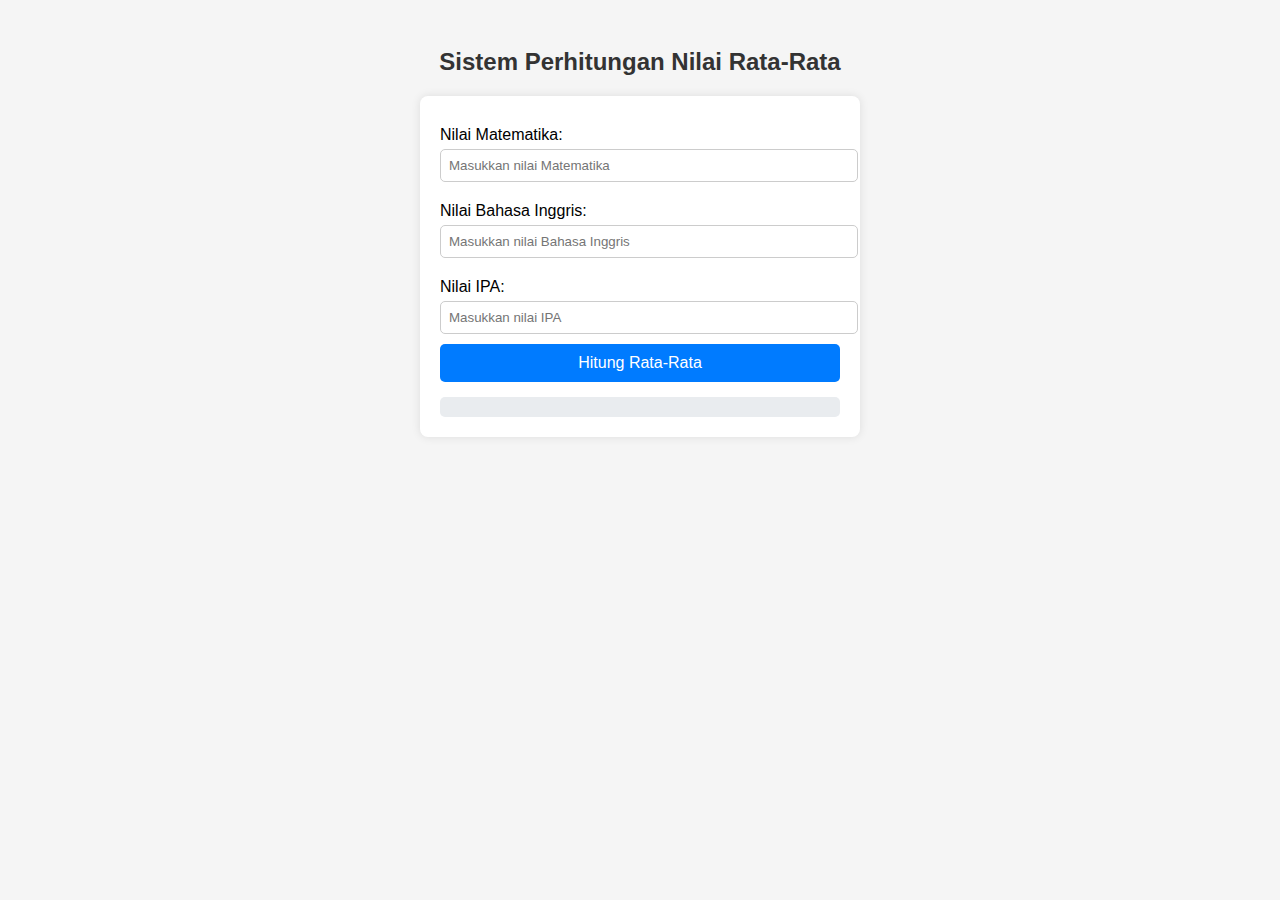
<file: Sesi1/index.html>
<!DOCTYPE html>
<html lang="id">
<head>
  <meta charset="UTF-8">
  <title>Sistem Perhitungan Nilai Rata-Rata</title>
  <link rel="stylesheet" href="style.css">
</head>
<body>

  <h2>Sistem Perhitungan Nilai Rata-Rata</h2>
  <div class="container">
    <label for="matematika">Nilai Matematika:</label>
    <input type="number" id="matematika" placeholder="Masukkan nilai Matematika">

    <label for="bahasaInggris">Nilai Bahasa Inggris:</label>
    <input type="number" id="bahasaInggris" placeholder="Masukkan nilai Bahasa Inggris">

    <label for="ipa">Nilai IPA:</label>
    <input type="number" id="ipa" placeholder="Masukkan nilai IPA">

    <button onclick="hitungRataRata()">Hitung Rata-Rata</button>

    <div class="result" id="hasil"></div>
  </div>

  <script src="script.js"></script>
</body>
</html>
</file>
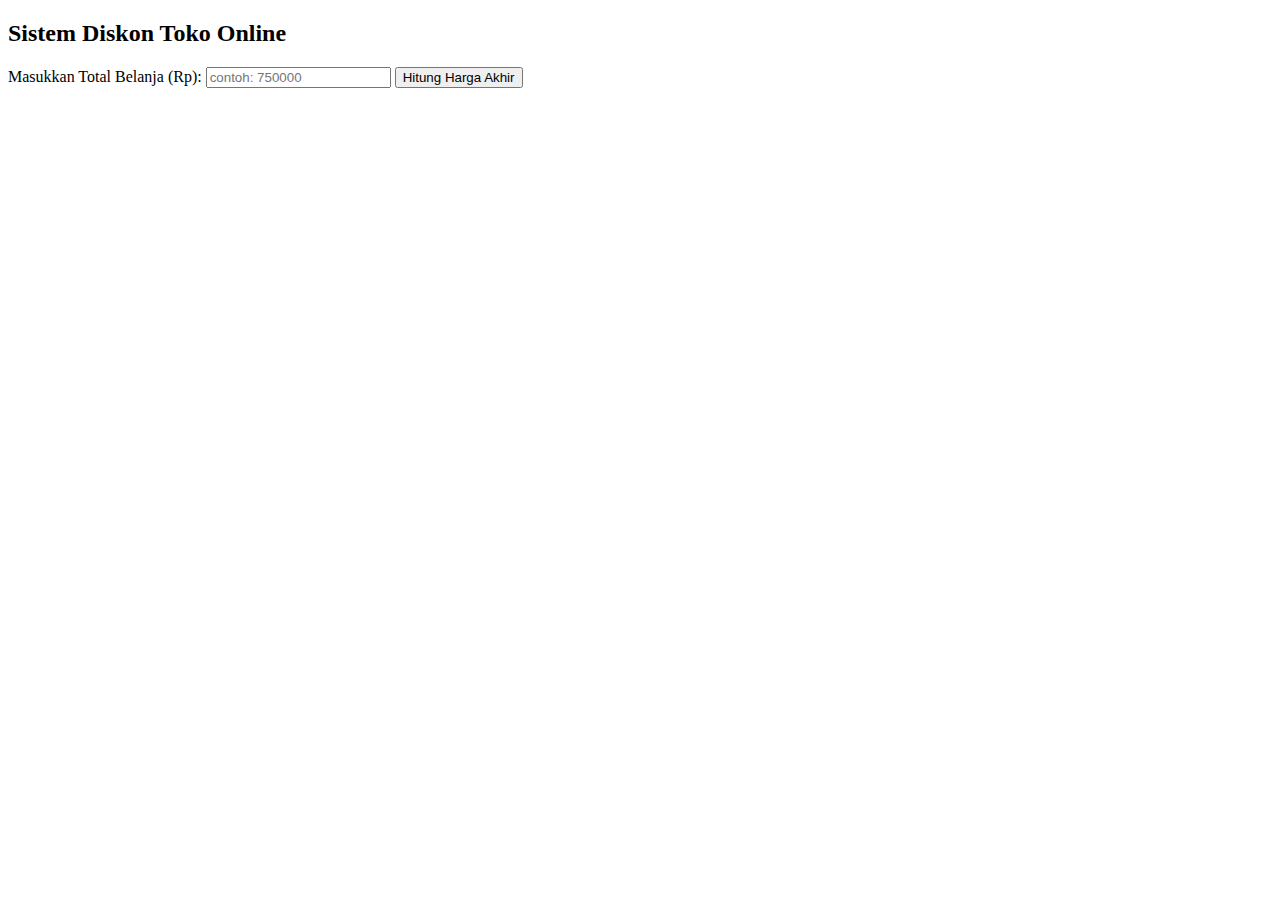
<file: Sesi2/index.html>
<!DOCTYPE html>
<html lang="id">
<head>
  <meta charset="UTF-8">
  <meta name="viewport" content="width=device-width, initial-scale=1.0">
  <title>Sistem Diskon Toko Online</title>
</head>
<body>
  <h2>Sistem Diskon Toko Online</h2>

  <label for="totalBelanja">Masukkan Total Belanja (Rp): </label>
  <input type="number" id="totalBelanja" placeholder="contoh: 750000">
  <button onclick="prosesDiskon()">Hitung Harga Akhir</button>

  <p id="hasil"></p>

  <script>
    function hitungHargaAkhir(totalBelanja) {
      let hargaAkhir;
      if (totalBelanja > 1000000) {
          // Diskon 15%
        hargaAkhir = totalBelanja - (totalBelanja * 0.15);
      } else if (totalBelanja > 500000) {
        // Diskon 10%
        hargaAkhir = totalBelanja - (totalBelanja * 0.10);
      } else {
        hargaAkhir = totalBelanja;
      }

      return hargaAkhir;
    }

    function prosesDiskon() {
      let totalBelanja = document.getElementById("totalBelanja").value;
      totalBelanja = parseInt(totalBelanja);

      if (isNaN(totalBelanja) || totalBelanja <= 0) {
        document.getElementById("hasil").innerText = "Masukkan jumlah belanja yang valid!";
        return;
      }

      let hargaAkhir = hitungHargaAkhir(totalBelanja);
      document.getElementById("hasil").innerText =
        "Total belanja setelah diskon: Rp " + hargaAkhir.toLocaleString("id-ID");
    }
  </script>
</body>
</html>
</file>
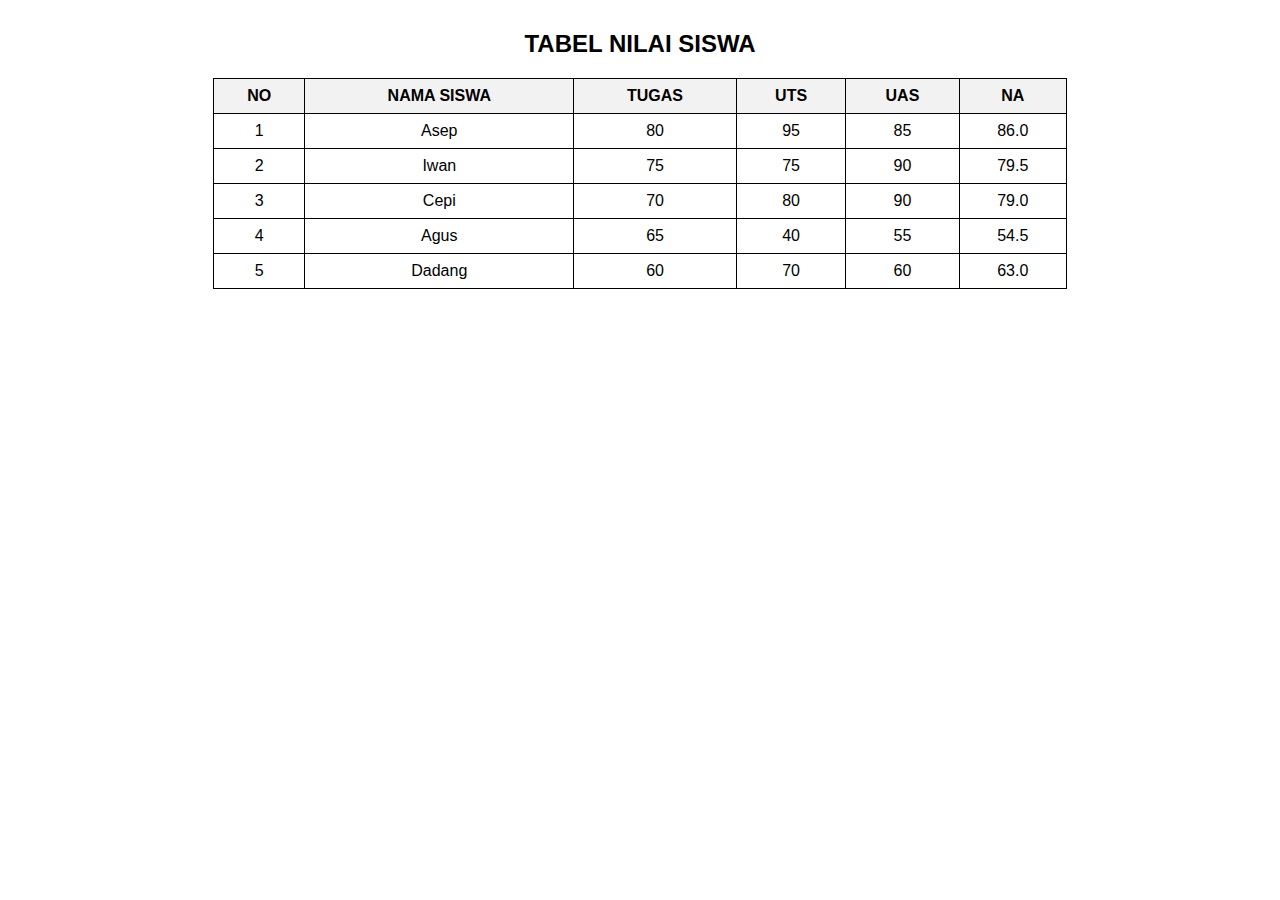
<file: Sesi3/index.html>
<!DOCTYPE html>
<html lang="id">
<head>
  <meta charset="UTF-8">
  <title>Tabel Nilai Siswa</title>
  <style>
    body {
      font-family: Arial, sans-serif;
      margin: 30px;
    }
    h2 {
      text-align: center;
    }
    table {
      border-collapse: collapse;
      width: 70%;
      margin: 20px auto;
    }
    th, td {
      border: 1px solid black;
      text-align: center;
      padding: 8px;
    }
    th {
      background-color: #f2f2f2;
    }
  </style>
</head>
<body>

  <h2>TABEL NILAI SISWA</h2>
  <table id="tabelNilai">
    <thead>
      <tr>
        <th>NO</th>
        <th>NAMA SISWA</th>
        <th>TUGAS</th>
        <th>UTS</th>
        <th>UAS</th>
        <th>NA</th>
      </tr>
    </thead>
    <tbody>
    </tbody>
  </table>

  <script>
    const siswa = [
      { nama: "Asep", tugas: 80, uts: 95, uas: 85 },
      { nama: "Iwan", tugas: 75, uts: 75, uas: 90 },
      { nama: "Cepi", tugas: 70, uts: 80, uas: 90 },
      { nama: "Agus", tugas: 65, uts: 40, uas: 55 },
      { nama: "Dadang", tugas: 60, uts: 70, uas: 60 }
    ];

    const tbody = document.querySelector("#tabelNilai tbody");

    siswa.forEach((s, index) => {
      const na = (0.4 * s.tugas) + (0.3 * s.uts) + (0.3 * s.uas);

      const row = `
        <tr>
          <td>${index + 1}</td>
          <td>${s.nama}</td>
          <td>${s.tugas}</td>
          <td>${s.uts}</td>
          <td>${s.uas}</td>
          <td>${na.toFixed(1)}</td>
        </tr>
      `;
      tbody.innerHTML += row;
    });
  </script>

</body>
</html>
</file>
<file: Sesi1/style.css>
body {
  font-family: Arial, sans-serif;
  background: #f5f5f5;
  padding: 20px;
}
h2 {
  text-align: center;
  color: #333;
}
.container {
  background: #fff;
  padding: 20px;
  max-width: 400px;
  margin: auto;
  border-radius: 8px;
  box-shadow: 0 0 10px rgba(0,0,0,0.1);
}
label {
  display: block;
  margin: 10px 0 5px;
}
input {
  width: 100%;
  padding: 8px;
  margin-bottom: 10px;
  border-radius: 5px;
  border: 1px solid #ccc;
}
button {
  width: 100%;
  padding: 10px;
  background: #007BFF;
  color: white;
  border: none;
  border-radius: 5px;
  cursor: pointer;
  font-size: 16px;
}
button:hover {
  background: #0056b3;
}
.result {
  margin-top: 15px;
  padding: 10px;
  background: #e9ecef;
  border-radius: 5px;
  font-weight: bold;
  text-align: center;
}
</file>
